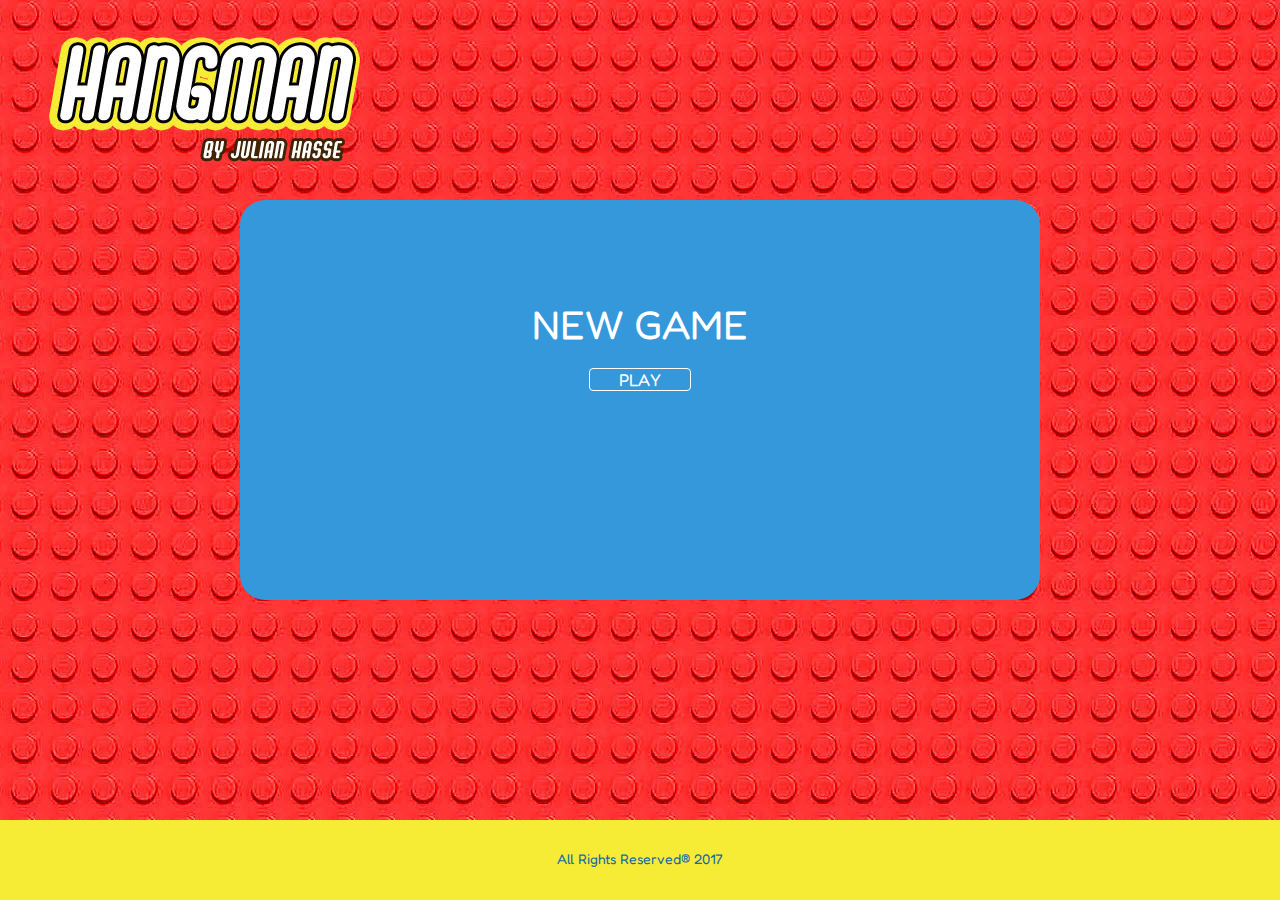
<file: index.html>
<!DOCTYPE html>
<head>
    <title>Hangman</title>
    <meta name="viewport" content="width=device-width, initial-scale=1.0">
    <meta charset="UTF-8">
    <meta name="description" content="Hangman">
    <meta name="author" content="Julian Hasse">
    <link rel="stylesheet" type="text/css" href="main.css" />
    <link rel="icon" href="images/favicon.png" type="image/x-icon" />
    <link href="https://fonts.googleapis.com/css?family=Fredoka+One|Roboto+Condensed" rel="stylesheet">
    <script src="data.js" ></script>
    <script src="script.js"></script>
</head>

    <body>
        <div id="topbar"></div>
        <div class="spacer"></div>
        <div id="gameContent"> 
        <footer id="footerGame">All Rights Reserved&reg; 2017<div id="logoLego"><img class="legoBrick" src="images/redBrick.png"></div></footer>
        </footer>
    </body>
</html>
</file>
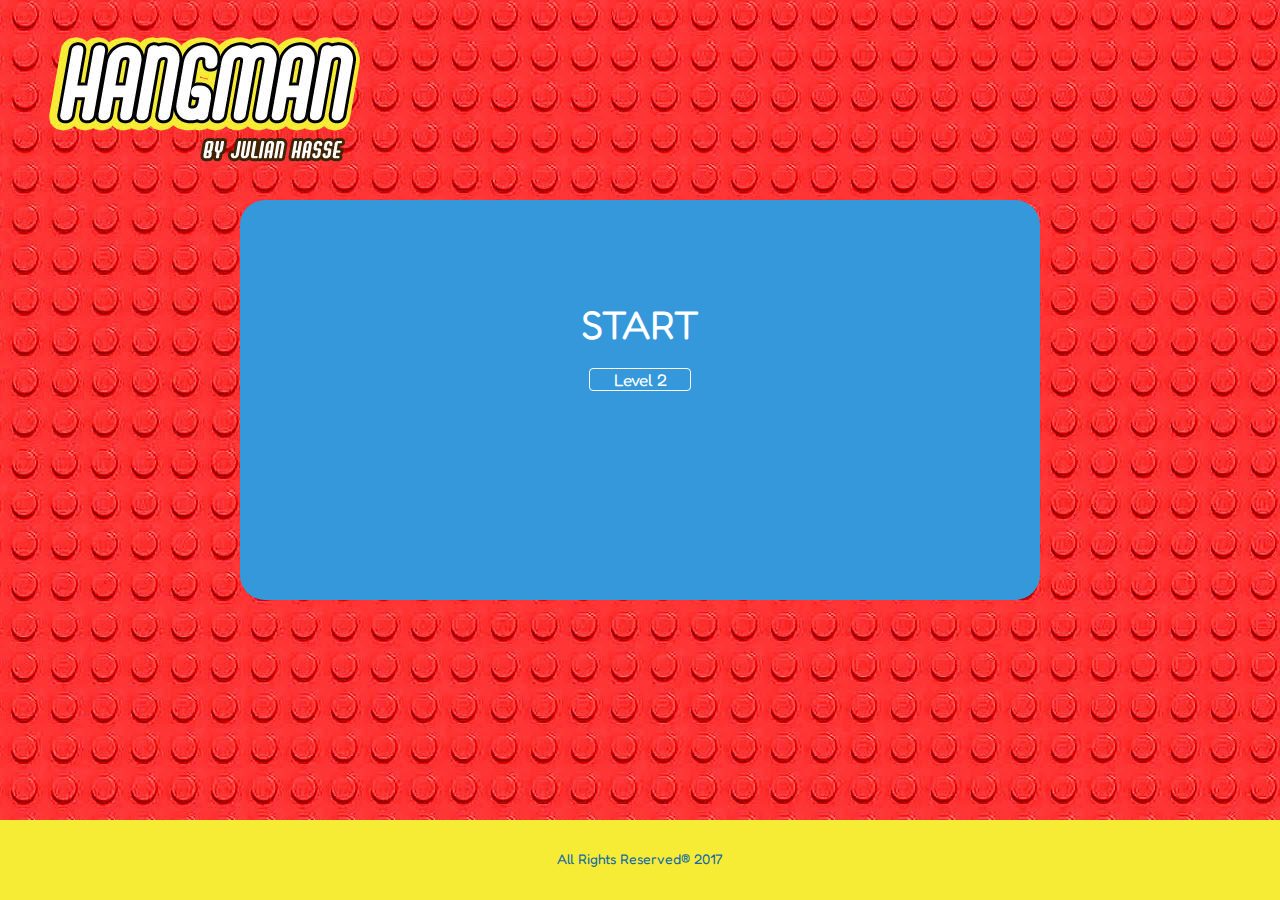
<file: index2.html>
<!DOCTYPE html>
<head>
    <title>Hangman</title>
    <meta name="viewport" content="width=device-width, initial-scale=1.0">
    <meta charset="UTF-8">
    <meta name="description" content="Hangman">
    <meta name="author" content="Julian Hasse">
    <link rel="stylesheet" type="text/css" href="main.css" />
    <link rel="icon" href="images/favicon.png" type="image/x-icon" />
    <link href="https://fonts.googleapis.com/css?family=Fredoka+One|Roboto+Condensed" rel="stylesheet">
    <script src="data2.js" ></script>
    <script src="script2.js"></script>
</head>

    <body>
        <div id="topbar"></div>
        <div class="spacer"></div>
        <div id="gameContent"> 
        <footer id="footerGame">All Rights Reserved&reg; 2017<div id="logoLego"><img class="legoBrick" src="images/redBrick.png"></div></footer>
        </footer>
    </body>
</html>
</file>
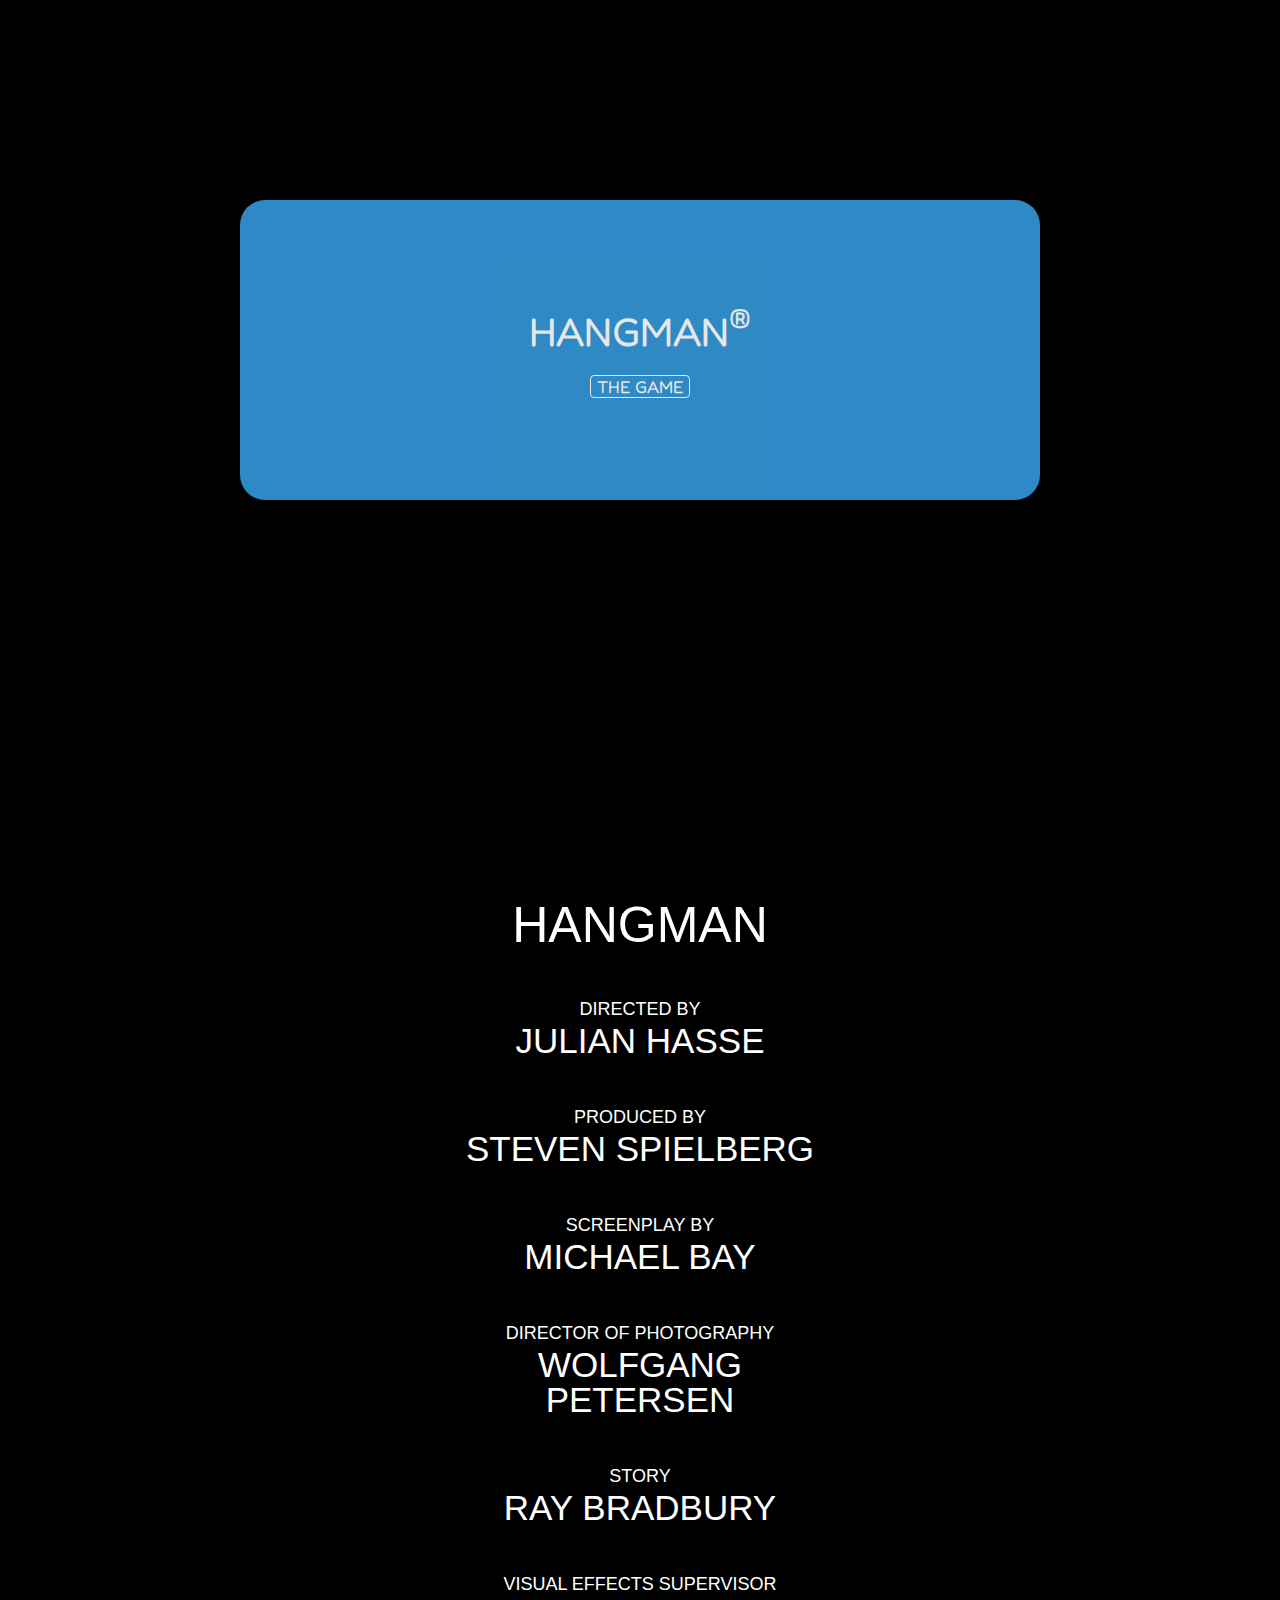
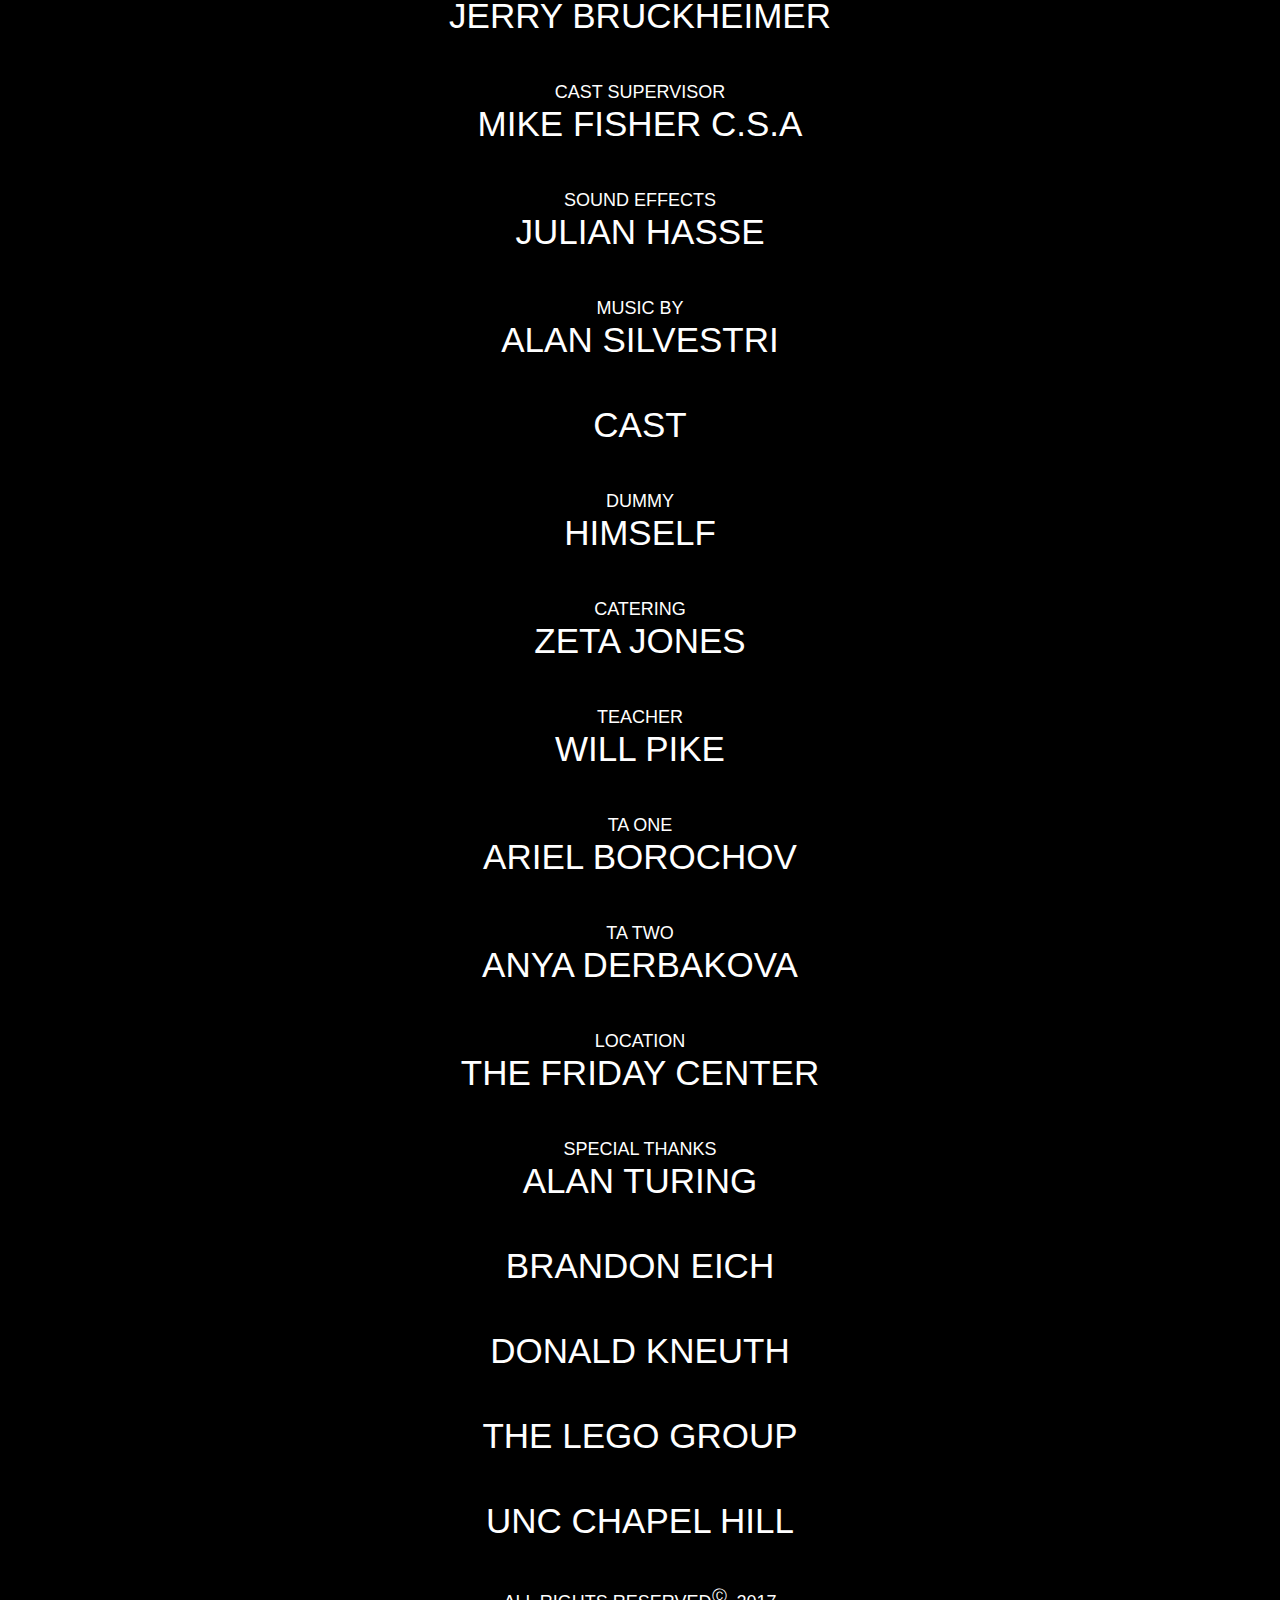
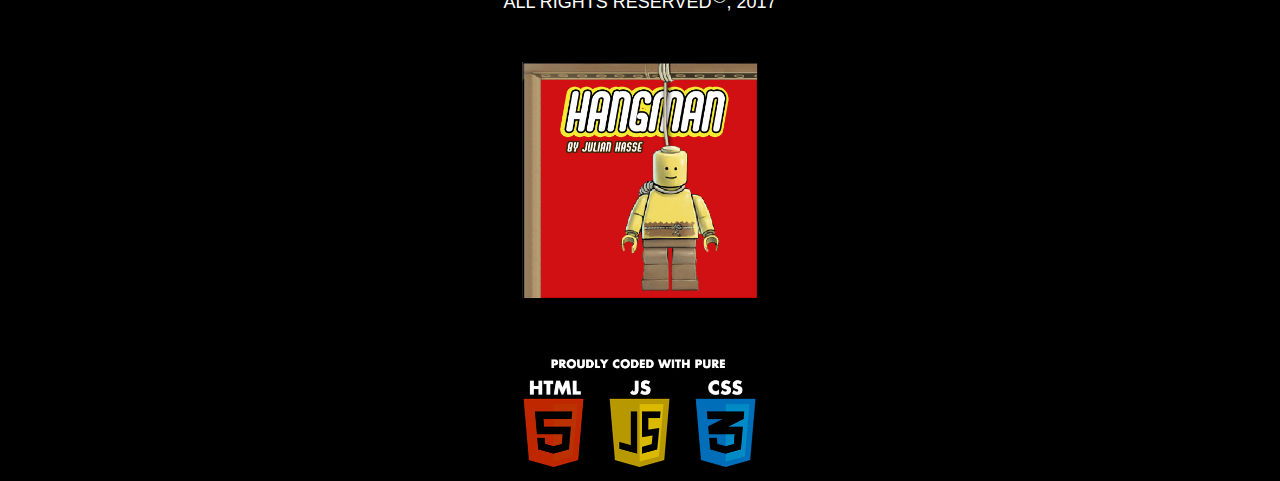
<file: index3.html>
<!DOCTYPE html>
<head>
 
    <title>Hangman</title>
    <link href="final.css" rel="stylesheet" type="text/css"/>
    <meta name="viewport" content="width=device-width, initial-scale=1.0">
    <meta charset="UTF-8">
    <link rel="icon" href="images/favicon.png" type="image/x-icon" />
    <link href="https://fonts.googleapis.com/css?family=Fredoka+One|Roboto+Condensed" rel="stylesheet">
    <script src="script3.js"></script>
 
</head>
<body>

        <div class='wrapper'>
                <div class='movie'>Hangman</div>
                <div class='job'>directed by</div>
                <div class='name'>julian hasse</div>
                <div class='job'>produced by</div>
                <div class='name'>steven spielberg</div>
                <div class='job'>screenplay by</div>
                <div class='name'>michael bay</div>
                <div class='job'>director of photography</div>
                <div class='name'>wolfgang petersen</div>
                <div class='job'>story</div>
                <div class='name'>ray bradbury</div>
                <div class='job'>visual effects supervisor</div>
                <div class='name'>jerry bruckheimer</div>
                <div class='job'>cast supervisor</div>
                <div class='name'>mike fisher c.s.a</div>
                <div class='job'>sound effects</div>
                <div class='name'>julian hasse</div>
                <div class='job'>music by</div>
                <div class='name'>alan silvestri</div>
                <div class='job'></div>
                <div class='name'></div>
                <div class='job'></div>
                <div class='name'>CAST</div>
                <div class='job'>dummy</div>
                <div class='name'>himself</div>
                <div class='job'>catering</div>
                <div class='name'>zeta jones</div>
                <div class='job'>teacher</div>
                <div class='name'>will pike</div>
                <div class='job'>ta one</div>
                <div class='name'>ariel borochov</div>
                <div class='job'>ta two</div>
                <div class='name'>anya derbakova</div>
                <div class='job'>location</div>
                <div class='name'>the friday center</div>
                <div class='name'></div>
                <div class='name'></div>
                <div class='name'></div>
                <div class='job'>special thanks</div>
                <div class='name'>alan turing</div>
                <div class='name'></div>
                <div class='name'>brandon eich</div>
                <div class='name'></div>
                <div class='name'>donald kneuth</div>
                <div class='name'></div>
                <div class='name'>the lego group</div>
                <div class='name'></div>
                <div class='name'>unc chapel hill</div>
                <div class='name'></div>

               

                <div class='name'></div>
                <div class='name'></div>
                <div class='name'></div>
                <div class='name'></div>
                <div class='job'>All Rights Reserved<sup>&#9400;</sup>, 2017</div>
                <div class='name'></div>
                <div class='name'></div>
                <div class='job'><img src="images/logo.jpg" width="60%"></div>
                <div class='name'></div>
                <div class='name'></div>
                <div class='name'></div>
                <div class='job'><img src="images/code.png" width="60%"></div>
              </div>

<div id="topbar"></div>
<div class="spacer"></div>
<div id="gameContent"> 

 
</footer>
 

</body>
</html>
</file>
<file: main.css>
html, body {
	margin: 0;
	padding: 0;
    background-color:#4183D7;
	font-family: Arial, Helvetica, sans-serif;
	background-image: url('images/LegoBack.jpg');
	background-position: left top;
	background-repeat: repeat;
    background-attachment: fixed;
	    }

#topbar {
	height:50px;
	margin:auto;
	margin-top:50px;
	font-size:36px;
	width:800px;
}

#gameContent {
	margin:auto;	
	width:800px;
	height:400px;
	position:relative;
	overflow:hidden;
	background-color:#3498DB;
	border-radius: 25px;
	font-family: 'Fredoka One', cursive;
}

#logoLego {
	position:fixed;
	margin-right:0;
	bottom:0;
	left:0;
}

#footerGame {
	width:100%;
	height:50px;
	position:fixed;
	bottom: 0px;
	left:0px;
	background-color:#F6EC35;
	color:#146BA5;
	text-align: center;
	font-family: 'Fredoka One', cursive;
	font-size: 14px;
	padding-top: 30px;
}

#footerGameVic {
	width:100%;
	height:50px;
	position:fixed;
	bottom: 0px;
	left:0px;
	background-color:#F6EC35;
	color:#146BA5;
	text-align: center;
	font-family: 'Fredoka One', cursive;
	font-size: 14px;
	padding-top: 30px;
	z-index:999;
}

.spacer {
	height:100px;
}

#gameTitle {
	margin-top:100px;
	text-align:center;
	font-size:40px;
	color:#fff;
}

.button {
	font-size:17px;
	width:100px;
	margin:auto;
	margin-top:20px;
	cursor:pointer;
	border:solid 1px white;
	border-radius:4px;
	text-align:center;
	color:#fff;
}

.buttonNew {
	font-size:17px;
	font-family: 'Fredoka One', cursive;
	width:160px;
	margin:auto;
	margin-top:20px;
	cursor:pointer;
	border:solid 1px white;
	border-radius:4px;
	text-align:center;
	background-color: #3498DB;
	color:#fff;
}

.button:hover {
	background-color:#6AB0FD;
}

#replay {
	margin-left:0px;
}
 
#wordHolder {
	margin-top:50px;
	margin-left:150px;
}
 
#clueHolder {
	margin-top:130px;
	margin-left:150px;
	font-size: 20px;
}
 
#guesses {
	margin-top:20px;
	margin-left:150px;
	font-size: 25px;
}
 
#pixHolder {
	margin-left:30px;
	width:75px;
	float:left;
	overflow:hidden;
}
 
#pixHolder img {
	position:relative;
}
	
#feedback {
	margin-top:20px;
	margin-left:150px;
	font-size:34px;
	color:#fff;
}
 
.tile {
	height:40px;
	width:40px;
	float:left;
	margin-right:10px;
	background-color:white;
	text-align:center;
	font-size:24px;
	color:red;
	padding-top:5px;
	border-radius: 5px;
}
 
#finalMessage {
	text-align:center;
	font-size:40px;
	color:#fff;
	width:90%;
	margin:auto;
	margin-top:100px;
}
 
#dummy {
	position:absolute;
	left:-200px;
	top:0px;
}
 
@media screen and (max-width:800px) {
 #topbar{
	 margin-left:1%;
	 margin-right:1%;	
	 width:96%;
 }  

 #gameContent{
	 margin:1%;	
	 width:98%;
 }

 .tile{
	 height:20px;
	 width:20px;
	 font-size:14px;
 }
}
 
@media screen and (max-width:560px) {
 #wordHolder {
	 margin-top:10px;
	 margin-left:10px;
 }
 #clueHolder {
	 margin-top:130px;
	 margin-left:85px;
 }
 #guesses {
	 margin-top:20px;
	 margin-left:85px;
 }
 #pixHolder {
	 margin-top:50px;
	 margin-left:10px;
	 position:absolute;
 }
 #feedback {
	 margin-left:85px;
	 font-size:28px;
 }
 #finalMessage{
	 font-size:30px;
 }
}
/* ----------- Julian Hasse - All Rights Reserved®, 2017. ------------ */
</file>
<file: final.css>
html, body {
	margin: 0;
	padding: 0;
    background-color:#4183D7;
	font-family: Arial, Helvetica, sans-serif;
	background-image: url('images/LegoBack.jpg');
	background-position: left top;
	background-repeat: repeat;
    background-attachment: fixed;
	    }

#topbar {
	height:50px;
	margin:auto;
	margin-top:50px;
	font-size:36px;
	width:800px;
}

#gameContent {
	margin:auto;	
	width:800px;
	height:300px;
	position:relative;
	overflow:hidden;
	background-color:#3498DB;
	border-radius: 25px;
	font-family: 'Fredoka One', cursive;
	opacity: 0.9;
}

#logoLego {
	position:fixed;
	margin-right:0;
	bottom:0;
	left:0;
}

#footerGame {
	width:100%;
	height:50px;
	position:fixed;
	bottom: 0px;
	left:0px;
	background-color:#F6EC35;
	color:#146BA5;
	text-align: center;
	font-family: 'Fredoka One', cursive;
	font-size: 14px;
	padding-top: 30px;
}

.spacer {
	height:100px;
}

#gameTitle {
	margin-top:100px;
	text-align:center;
	font-size:40px;
	color:#fff;
}

.button {
	font-size:17px;
	width:100px;
	margin:auto;
	margin-top:20px;
	cursor:pointer;
	border:solid 1px white;
	border-radius:4px;
	text-align:center;
	color:#fff;
}

.buttonNew {
	font-size:17px;
	font-family: 'Fredoka One', cursive;
	width:160px;
	margin:auto;
	margin-top:20px;
	cursor:pointer;
	border:solid 1px white;
	border-radius:4px;
	text-align:center;
	background-color: #3498DB;
	color:#fff;
}

.button:hover {
	background-color:#6AB0FD;
}

#replay {
	margin-left:0px;
}
 
#wordHolder {
	margin-top:50px;
	margin-left:150px;
}
 
#clueHolder {
	margin-top:130px;
	margin-left:150px;
	font-size: 20px;
}
 
#guesses {
	margin-top:20px;
	margin-left:150px;
	font-size: 25px;
}
 
#pixHolder {
	margin-left:30px;
	width:75px;
	float:left;
	overflow:hidden;
}
 
#pixHolder img {
	position:relative;
}
	
#feedback {
	margin-top:20px;
	margin-left:150px;
	font-size:34px;
	color:#fff;
}
 
.tile {
	height:40px;
	width:40px;
	float:left;
	margin-right:10px;
	background-color:white;
	text-align:center;
	font-size:24px;
	color:red;
	padding-top:5px;
	border-radius: 5px;
}
 
#finalMessage {
	text-align:center;
	font-size:40px;
	color:#fff;
	width:90%;
	margin:auto;
	margin-top:100px;
}
 
#dummy {
	position:absolute;
	left:-200px;
	top:0px;
}
 
@media screen and (max-width:800px) {
 #topbar{
	 margin-left:1%;
	 margin-right:1%;	
	 width:96%;
 }  

 #gameContent{
	 margin:1%;	
	 width:98%;
 }

 .tile{
	 height:20px;
	 width:20px;
	 font-size:14px;
 }
}
 
@media screen and (max-width:560px) {
 #wordHolder {
	 margin-top:10px;
	 margin-left:10px;
 }
 #clueHolder {
	 margin-top:130px;
	 margin-left:85px;
 }
 #guesses {
	 margin-top:20px;
	 margin-left:85px;
 }
 #pixHolder {
	 margin-top:50px;
	 margin-left:10px;
	 position:absolute;
 }
 #feedback {
	 margin-left:85px;
	 font-size:28px;
 }
 #finalMessage{
	 font-size:30px;
 }
}
/* ----------- Julian Hasse - All Rights Reserved®, 2017. ------------ */


@import url(https://fonts.googleapis.com/css?family=Open+Sans+Condensed:300);

* {
  margin: 0;
  padding: 0;
  box-sizing: border-box;
}

html, body {
  height: 100vh;
  background: black;
  overflow: hidden;
}

.wrapper {
  position: absolute;
  top: 100%;
  left: 50%;
  width: 400px;
  margin-left: -200px;
  font: 300 30px/1 'Open Sans Condensed', sans-serif;
  text-align: center;
  text-transform: uppercase;
  color: #fff;
  animation: 60s credits linear infinite;
}

.movie {
  margin-bottom: 50px;
  font-size: 50px;
}

.job {
  margin-bottom: 5px;
  font-size: 18px;
}

.name {
  margin-bottom: 50px;
  font-size: 35px;
}

@keyframes credits {
    0% { top:  100%; }
  100% { top: -500%; }
}
</file>
